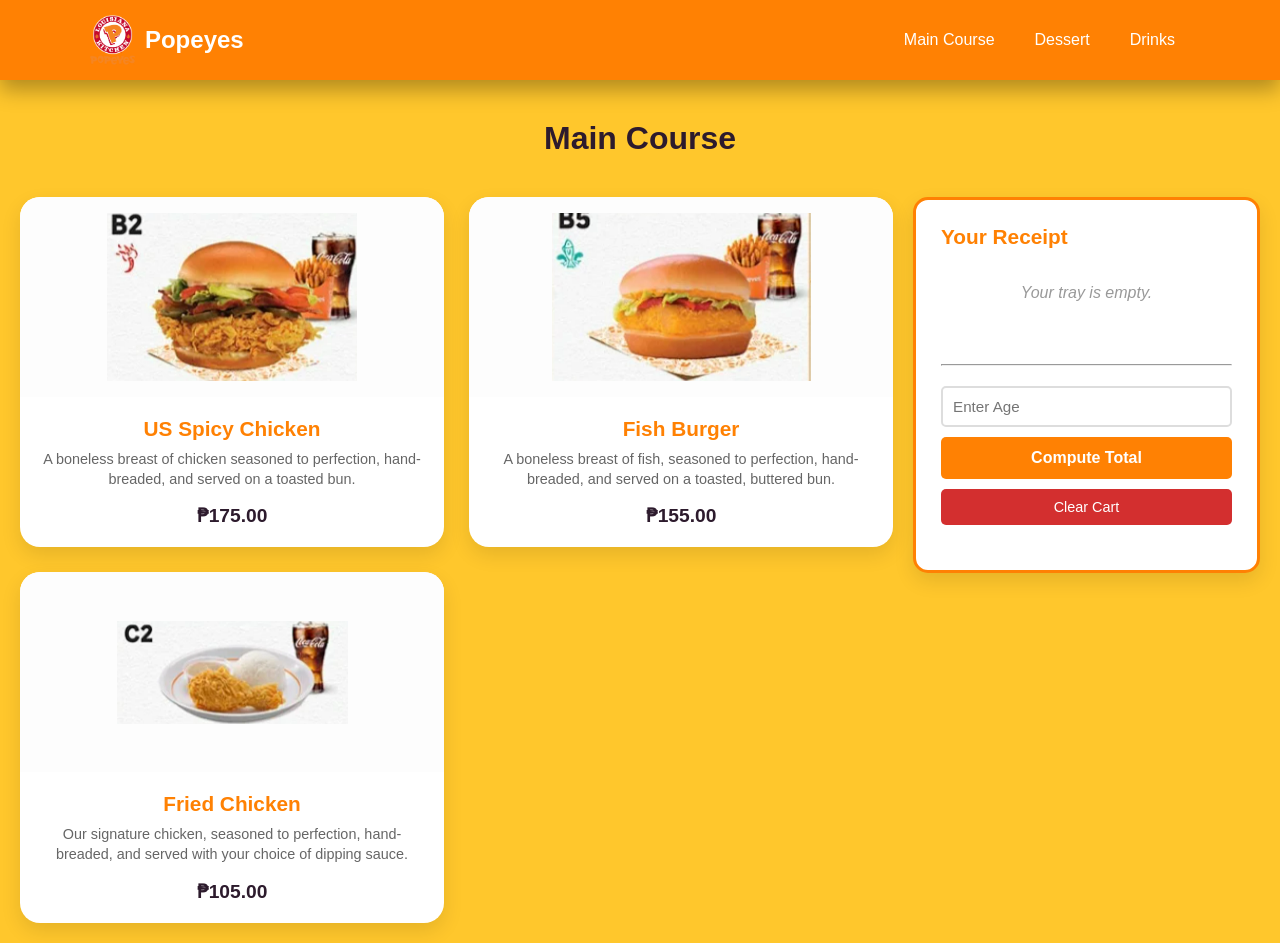
<file: index.html>
<!DOCTYPE html>
<html lang="en">
<head>
    <meta charset="UTF-8">
    <meta name="viewport" content="width=device-width, initial-scale=1.0">
    <title>Popeyes Main Course</title>
    <link rel="stylesheet" href="style.css">
</head>
<body>

    <nav class="navbar">
        <div class="navbar-container">
            <a href="index.html" class="navbar-logo">
                 <img src="image/popeyes.png" alt="Popeyes Logo" class="logo-img">
                 <span class="logo-text">Popeyes</span>
            </a>
            <ul class="navbar-menu">
                <li><a href="index.html">Main Course</a></li>
                <li><a href="desserts.html">Dessert</a></li>
                <li><a href="drinks.html">Drinks</a></li>
            </ul>

            <div class="navbar-toggle">
                <span class="bar"></span>
                <span class="bar"></span>
                <span class="bar"></span>
            </div>
        </div>
    </nav>
    <header class="menu-header">
        <h1>Main Course</h1>
    </header>

<div class="main-container">
    <main class="menu-grid">
        <div class="menu-item" onclick="openModal('US Spicy Chicken', 175)">
            <div class="image-wrapper">
                <img src="image/us_spicychick.png" alt="US Spicy Chicken">
            </div>
            <div class="item-details">
                <h4>US Spicy Chicken</h4>
                <p>A boneless breast of chicken seasoned to perfection, hand-breaded, and served on a toasted bun.</p>
                <span class="price">₱175.00</span>
            </div>
        </div>

        <div class="menu-item" onclick="openModal('Fish Burger', 155)">
            <div class="image-wrapper">
                <img src="image/fish_burger.png" alt="Fish Burger">
            </div>
            <div class="item-details">
                <h4>Fish Burger</h4>
                <p>A boneless breast of fish, seasoned to perfection, hand-breaded, and served on a toasted, buttered bun.</p>
                <span class="price">₱155.00</span>
            </div>
        </div>

        <div class="menu-item" onclick="openModal('Fried Chicken', 105)">
            <div class="image-wrapper">
                <img src="image/chicken.png" alt="Fried Chicken">
            </div>
            <div class="item-details">
                <h4>Fried Chicken</h4>
                <p>Our signature chicken, seasoned to perfection, hand-breaded, and served with your choice of dipping sauce.</p>
                <span class="price">₱105.00</span>
            </div>
        </div>
    </main>

    <aside class="receipt-section">
        <h2>Your Receipt</h2>
        <div id="receipt-items">
            <p class="empty-message">Your tray is empty.</p>
        </div>
        <hr>
        <div class="error-message" id="ageError"></div>
        <div class="checkout-controls">
            <input type="number" id="userAge" placeholder="Enter Age" min="10" max="100">
            <button onclick="computeTotal()" class="order-btn">Compute Total</button>
            <button onclick="clearCart()" class="clear-cart-btn">Clear Cart</button>
        </div>
        <div id="final-summary" class="summary-box"></div>
    </aside>
</div>

<div id="qtyModal" class="modal">
    <div class="modal-content">
        <h3 id="modalItemName"></h3>
        <label for="itemQty">Quantity:</label>
        <input type="number" id="itemQty" min="1" max="50" value="1">
        <div class="error-message" id="qtyError"></div>
        <div class="modal-buttons">
            <button class="add-btn" onclick="addToCart()">Add to Cart</button>
            <button class="cancel-btn" onclick="closeModal()">Cancel</button>
        </div>
    </div>
</div>

    <script src="./script.js"></script>
</body>
</html>
</file>
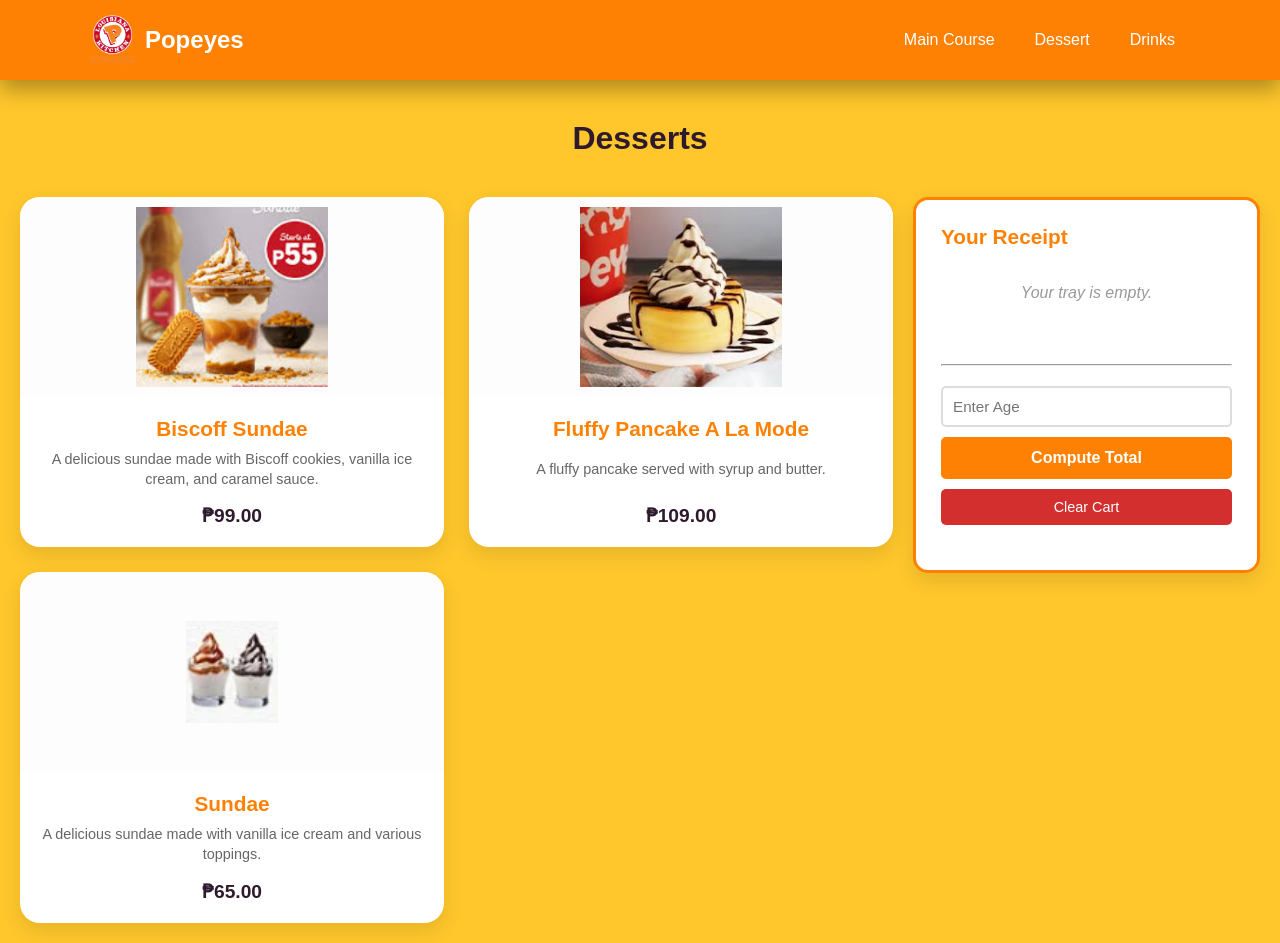
<file: desserts.html>
<!DOCTYPE html>
<html lang="en">
<head>
    <meta charset="UTF-8">
    <meta name="viewport" content="width=device-width, initial-scale=1.0">
    <title>Popeyes Dessert</title>
    <link rel="stylesheet" href="style.css">
</head>
<body>
    <nav class="navbar">
        <div class="navbar-container">
            <a href="./index.html" class="navbar-logo">
                 <img src="image/popeyes.png" alt="Popeyes Logo" class="logo-img">
                 <span class="logo-text">Popeyes</span>
            </a>
            <ul class="navbar-menu">
                <li><a href="index.html">Main Course</a></li>
                <li><a href="desserts.html">Dessert</a></li>
                <li><a href="drinks.html">Drinks</a></li>
            </ul>

            <div class="navbar-toggle">
                <span class="bar"></span>
                <span class="bar"></span>
                <span class="bar"></span>
            </div>
        </div>
    </nav>

    <header class="menu-header">
        <h1>Desserts</h1>
    </header>

    <div class="main-container">
        <main class="menu-grid">
            <div class="menu-item" onclick="openModal('Biscoff Sundae', 99)">
                <div class="image-wrapper">
                    <img src="image/biscoff_sundae.png" alt="Biscoff Sundae">
                </div>
                <div class="item-details">
                    <h4>Biscoff Sundae</h4>
                    <p>A delicious sundae made with Biscoff cookies, vanilla ice cream, and caramel sauce.</p>
                    <span class="price">₱99.00</span>
                </div>
            </div>

            <div class="menu-item" onclick="openModal('Fluffy Pancake A La Mode', 109)">
                <div class="image-wrapper">
                    <img src="image/pancake.png" alt="Pancake">
                </div>
                <div class="item-details">
                    <h4>Fluffy Pancake A La Mode</h4>
                    <p>A fluffy pancake served with syrup and butter.</p>
                    <span class="price">₱109.00</span>
                </div>
            </div>

            <div class="menu-item" onclick="openModal('Sundae', 65)">
                <div class="image-wrapper">
                    <img src="image/sundae.png" alt="Sundae">
                </div>
                <div class="item-details">
                    <h4>Sundae</h4>
                    <p>A delicious sundae made with vanilla ice cream and various toppings.</p>
                    <span class="price">₱65.00</span>
                </div>
            </div>
        </main>

        <aside class="receipt-section">
            <h2>Your Receipt</h2>
            <div id="receipt-items">
                <p class="empty-message">Your tray is empty.</p>
            </div>
            <hr>
            <div class="error-message" id="ageError"></div>
            <div class="checkout-controls">
                <input type="number" id="userAge" placeholder="Enter Age" min="10" max="100">
                <button onclick="computeTotal()" class="order-btn">Compute Total</button>
                <button onclick="clearCart()" class="clear-cart-btn">Clear Cart</button>
            </div>
            <div id="final-summary" class="summary-box"></div>
        </aside>
    </div>

    <div id="qtyModal" class="modal">
        <div class="modal-content">
            <h3 id="modalItemName"></h3>
            <label for="itemQty">Quantity:</label>
            <input type="number" id="itemQty" min="1" max="50" value="1">
            <div class="error-message" id="qtyError"></div>
            <div class="modal-buttons">
                <button class="add-btn" onclick="addToCart()">Add to Cart</button>
                <button class="cancel-btn" onclick="closeModal()">Cancel</button>
            </div>
        </div>
    </div>

    <script src="./script.js"></script>
</body>
</html>
</file>
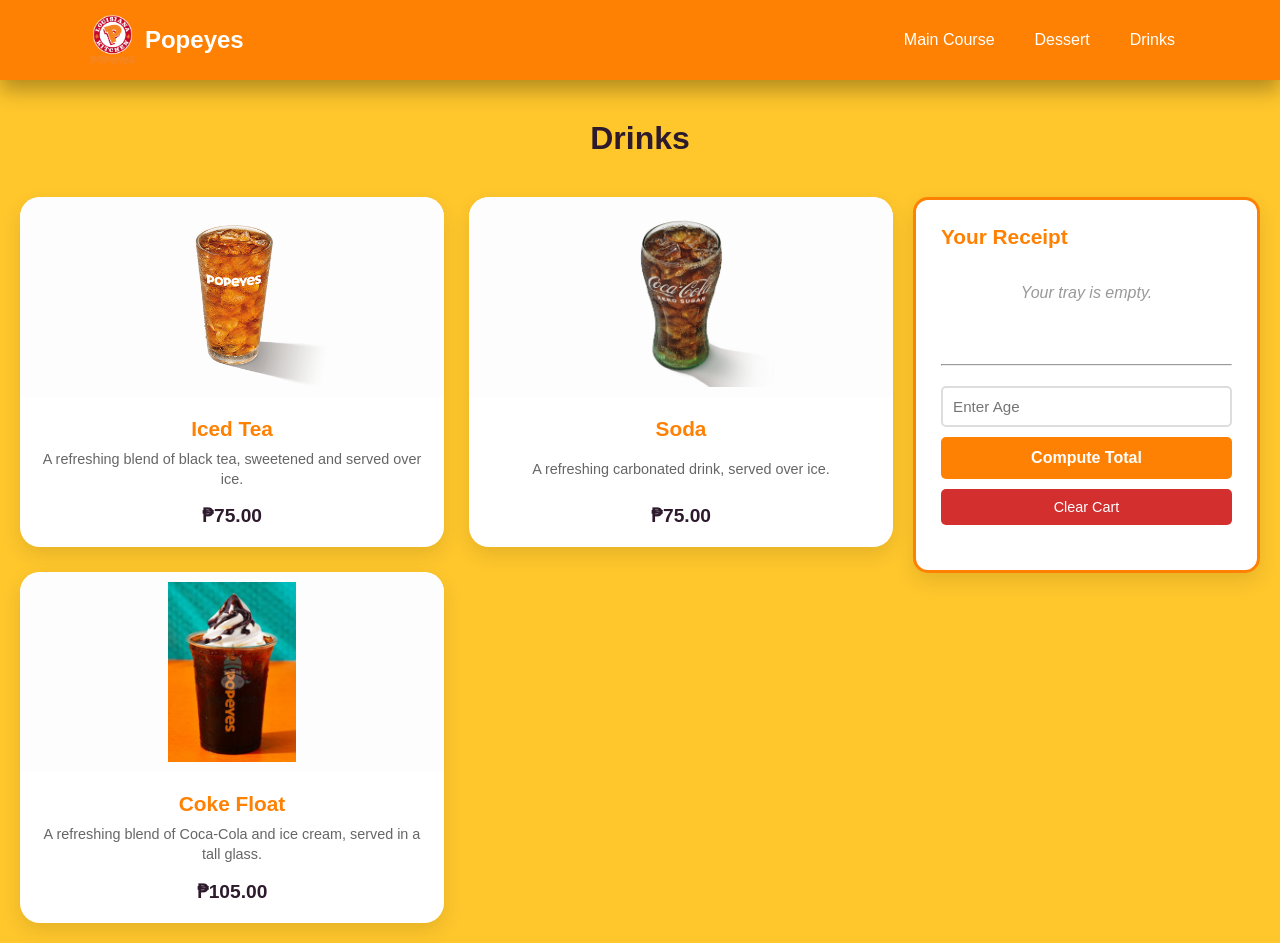
<file: drinks.html>
<!DOCTYPE html>
<html lang="en">
<head>
    <meta charset="UTF-8">
    <meta name="viewport" content="width=device-width, initial-scale=1.0">
    <title>Popeyes Drinks</title>
    <link rel="stylesheet" href="style.css">
</head>
<body>
    <nav class="navbar">
        <div class="navbar-container">
            <a href="index.html" class="navbar-logo">
                 <img src="image/popeyes.png" alt="Popeyes Logo" class="logo-img">
                 <span class="logo-text">Popeyes</span>
            </a>
            <ul class="navbar-menu">
                <li><a href="index.html">Main Course</a></li>
                <li><a href="desserts.html">Dessert</a></li>
                <li><a href="drinks.html">Drinks</a></li>
            </ul>

            <div class="navbar-toggle">
                <span class="bar"></span>
                <span class="bar"></span>
                <span class="bar"></span>
            </div>
        </div>
    </nav>

    <header class="menu-header">
        <h1>Drinks</h1>
    </header>

    <div class="main-container">
        <main class="menu-grid">
            <div class="menu-item" onclick="openModal('Iced Tea', 75)">
                <div class="image-wrapper">
                    <img src="image/icedtea.png" alt="Iced Tea">
                </div>
                <div class="item-details">
                    <h4>Iced Tea</h4>
                    <p>A refreshing blend of black tea, sweetened and served over ice.</p>
                    <span class="price">₱75.00</span>
                </div>
            </div>

            <div class="menu-item" onclick="openModal('Soda', 75)">
                <div class="image-wrapper">
                    <img src="image/soda.png" alt="Soda">
                </div>
                <div class="item-details">
                    <h4>Soda</h4>
                    <p>A refreshing carbonated drink, served over ice.</p>
                    <span class="price">₱75.00</span>
                </div>
            </div>

            <div class="menu-item" onclick="openModal('Coke Float', 105)">
                <div class="image-wrapper">
                    <img src="image/cokefloat.png" alt="Coke Float">
                </div>
                <div class="item-details">
                    <h4>Coke Float</h4>
                    <p>A refreshing blend of Coca-Cola and ice cream, served in a tall glass.</p>
                    <span class="price">₱105.00</span>
                </div>
            </div>
        </main>

        <aside class="receipt-section">
            <h2>Your Receipt</h2>
            <div id="receipt-items">
                <p class="empty-message">Your tray is empty.</p>
            </div>
            <hr>
            <div class="error-message" id="ageError"></div>
            <div class="checkout-controls">
                <input type="number" id="userAge" placeholder="Enter Age" min="10" max="100">
                <button onclick="computeTotal()" class="order-btn">Compute Total</button>
                <button onclick="clearCart()" class="clear-cart-btn">Clear Cart</button>
            </div>
            <div id="final-summary" class="summary-box"></div>
        </aside>
    </div>

    <div id="qtyModal" class="modal">
        <div class="modal-content">
            <h3 id="modalItemName"></h3>
            <label for="itemQty">Quantity:</label>
            <input type="number" id="itemQty" min="1" max="50" value="1">
            <div class="error-message" id="qtyError"></div>
            <div class="modal-buttons">
                <button class="add-btn" onclick="addToCart()">Add to Cart</button>
                <button class="cancel-btn" onclick="closeModal()">Cancel</button>
            </div>
        </div>
    </div>

    <script src="./script.js"></script>
</body>
</html>
</file>
<file: style.css>
* {
    margin: 0;
    padding: 0;
    box-sizing: border-box;
}

body {
    font-family: "Arial", sans-serif;
    min-height: 100vh;
    background-color: #ffc72c; 
    display: flex;
    flex-direction: column;
}

nav {
    display: flex;
    align-items: center;
    justify-content: center;
    height: 80px;
    width: 100%;
    position: sticky;
    top: 0;
    background: #ff8103; 
    box-shadow: 0 10px 20px rgba(0,0,0,0.3);
    backdrop-filter: blur(10px);
    z-index: 999;
}

.navbar-container {
    display: flex;
    align-items: center;
    justify-content: space-between;
    width: 100%;
    padding: 0 50px; 
    max-width: 1200px;
}

.navbar-logo {
    display: flex;
    align-items: center;
    gap: 10px;
    text-decoration: none;
    color: white;
    font-weight: bold;
    font-size: 1.5rem;
}

.logo-img {
    height: 50px;
    width: auto;
}

.logo-text {
    line-height: 1;
}

.navbar-menu {
    display: flex;
    list-style: none;
    align-items: center;
}

.navbar-menu li a {
    text-decoration: none;
    color: #fff;
    font-size: 1rem;
    font-weight: 500;
    padding: 10px 15px;
    margin-left: 10px;
    border-radius: 8px;
    transition: all 0.3s ease;
}

.navbar-menu li a:hover {
    color: #2d1b2d;
    background: #ff4167; 
}

.navbar-toggle {
    display: none;
    cursor: pointer;
    background: none;
    border: none;
}

.bar {
    display: block;
    width: 25px;
    height: 3px;
    margin: 5px auto;
    background: white;
    transition: all 0.3s ease-in-out;
}

.menu-header {
    text-align: center;
    padding: 40px 0 20px;
    color: #2d1b2d;
}

.main-container {
    display: flex;
    flex-wrap: wrap;
    gap: 20px;
    padding: 20px;
    max-width: 1400px;
    margin: 0 auto;
    align-items: flex-start;
    width: 100%;
}

.menu-grid {
    flex: 3; 
    display: grid;
    grid-template-columns: repeat(auto-fit, minmax(280px, 1fr));
    gap: 25px;
    width: 100%;
    min-width: 280px;
}

.menu-item {
    background: #fff;
    border-radius: 20px;
    overflow: hidden;
    display: flex;
    flex-direction: column;
    box-shadow: 0 8px 20px rgba(0,0,0,0.1);
    transition: 0.3s ease;
    cursor: pointer;
}

.menu-item:hover {
    transform: translateY(-10px);
    box-shadow: 0 15px 30px rgba(0,0,0,0.2);
}

.image-wrapper {
    background: #fdfdfd;
    height: 200px;
    display: flex;
    align-items: center;
    justify-content: center;
    padding: 10px;
}

.image-wrapper img {
    max-width: 100%;
    max-height: 100%;
    object-fit: contain;
}

.item-details {
    padding: 20px;
    text-align: center;
    flex-grow: 1;
    display: flex;
    flex-direction: column;
    justify-content: space-between;
}

.item-details h4 {
    color: #ff8103;
    font-size: 1.3rem;
    margin-bottom: 8px;
}

.item-details p {
    color: #666;
    font-size: 0.9rem;
    margin-bottom: 15px;
    line-height: 1.4;
}

.price {
    display: block;
    font-weight: bold;
    font-size: 1.2rem;
    color: #2d1b2d;
}

/* Modal Styles */
#qtyModal {
    display: none;
    position: fixed;
    z-index: 1000;
    left: 0;
    top: 0;
    width: 100%;
    height: 100%;
    background: rgba(0,0,0,0.6);
    flex-direction: column;
    align-items: center;
    justify-content: center;
}

.modal-content {
    background: white;
    padding: 30px;
    border-radius: 12px;
    text-align: center;
    width: 90%;
    max-width: 400px;
    box-shadow: 0 20px 60px rgba(0,0,0,0.3);
}

.modal-content h3 {
    color: #ff8103;
    font-size: 1.5rem;
    margin-bottom: 20px;
}

.modal-content label {
    display: block;
    font-weight: bold;
    margin-bottom: 8px;
    color: #333;
}

.modal-content input {
    display: block;
    width: 100%;
    padding: 10px;
    margin-bottom: 15px;
    border: 2px solid #ddd;
    border-radius: 5px;
    font-size: 1rem;
    box-sizing: border-box;
}

.modal-content input:focus {
    outline: none;
    border-color: #ff8103;
}

.modal-buttons {
    display: flex;
    gap: 10px;
    justify-content: center;
    margin-top: 20px;
}

.add-btn {
    background: #ff8103;
    color: white;
    flex: 1;
    padding: 10px 20px;
    border: none;
    border-radius: 5px;
    font-weight: bold;
    cursor: pointer;
    transition: 0.3s ease;
}

.add-btn:hover {
    background: #ff4167;
}

.cancel-btn {
    background: #ddd;
    color: #333;
    flex: 1;
    padding: 10px 20px;
    border: none;
    border-radius: 5px;
    font-weight: bold;
    cursor: pointer;
    transition: 0.3s ease;
}

.cancel-btn:hover {
    background: #ccc;
}

/* Receipt Section */
.receipt-section {
    flex: 1; 
    min-width: 300px;
    background: #fff;
    padding: 25px;
    border: 3px solid #ff8103;
    border-radius: 15px;
    position: sticky;
    top: 100px;
    box-shadow: 0 8px 20px rgba(0,0,0,0.1);
    max-height: 80vh;
    overflow-y: auto;
}

.receipt-section h2 {
    color: #ff8103;
    margin-bottom: 15px;
    font-size: 1.3rem;
}

#receipt-items {
    min-height: 100px;
}

.receipt-entry {
    display: flex;
    justify-content: space-between;
    margin-bottom: 10px;
    padding-bottom: 10px;
    border-bottom: 1px solid #eee;
    font-size: 0.95rem;
    align-items: center;
    gap: 10px;
}

.receipt-entry span:first-child {
    color: #333;
    flex: 1;
}

.receipt-entry span:nth-child(2) {
    color: #ff8103;
    font-weight: bold;
}

.empty-message {
    color: #999;
    font-style: italic;
    padding: 20px 0;
    text-align: center;
}

.checkout-controls {
    margin: 20px 0;
    display: flex;
    flex-direction: column;
    gap: 10px;
}

.checkout-controls input {
    padding: 10px;
    border: 2px solid #ddd;
    border-radius: 5px;
    font-size: 0.95rem;
    box-sizing: border-box;
}

.checkout-controls input:focus {
    outline: none;
    border-color: #ff8103;
}

.order-btn {
    padding: 12px;
    background: #ff8103;
    color: white;
    border: none;
    border-radius: 5px;
    font-weight: bold;
    cursor: pointer;
    font-size: 1rem;
    transition: 0.3s ease;
}

.order-btn:hover {
    background: #ff4167;
}

#final-summary {
    display: none;
    background: #f9f9f9;
    padding: 15px;
    border-radius: 8px;
    margin-top: 15px;
    border-left: 4px solid #ff8103;
}

#final-summary p {
    margin-bottom: 8px;
    font-size: 0.95rem;
}

#final-summary h3 {
    color: #ff8103;
    margin-top: 10px;
    font-size: 1.2rem;
}

.error-message {
    color: #d32f2f;
    background: #ffebee;
    padding: 12px;
    border-radius: 5px;
    margin-bottom: 10px;
    display: none;
    font-weight: bold;
    font-size: 0.9rem;
}

.clear-cart-btn {
    padding: 10px;
    background: #d32f2f;
    color: white;
    border: none;
    border-radius: 5px;
    cursor: pointer;
    font-size: 0.9rem;
    width: 100%;
    transition: 0.3s ease;
}

.clear-cart-btn:hover {
    background: #b71c1c;
}

.summary-box {
    margin-top: 15px;
    padding: 10px;
    background: #f1f1f1;
    display: none;
}

/* Responsive Design */
@media (max-width: 1024px) {
    .main-container {
        flex-direction: column;
    }

    .menu-grid {
        flex: 1;
    }

    .receipt-section {
        position: relative;
        top: 0;
        width: 100%;
        min-width: 100%;
    }
}

@media (max-width: 768px) {
    .navbar-container {
        padding: 0 20px;
    }

    .navbar-logo {
        font-size: 1.2rem;
    }

    .navbar-menu {
        display: none;
    }

    .navbar-toggle {
        display: block;
    }

    .menu-grid {
        grid-template-columns: repeat(auto-fit, minmax(250px, 1fr));
    }

    .receipt-section {
        min-width: 100%;
    }
}
</file>
